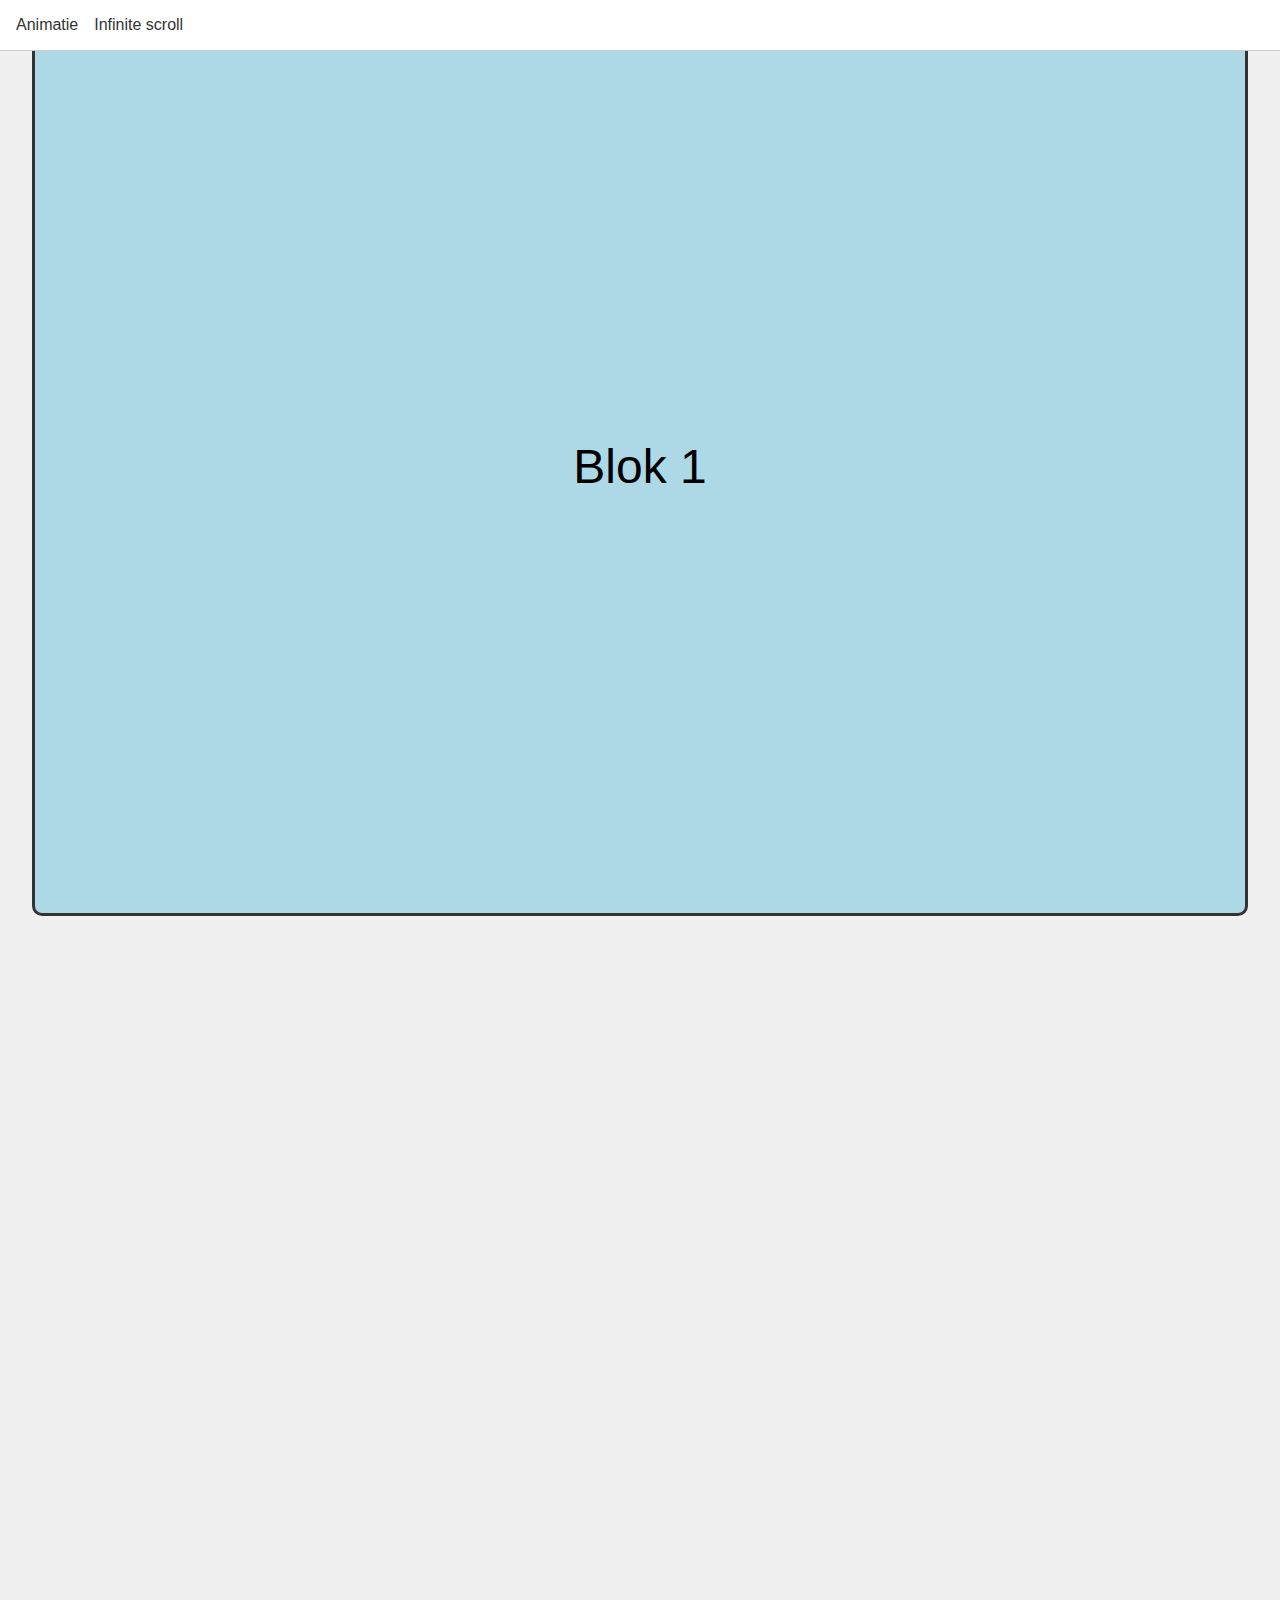
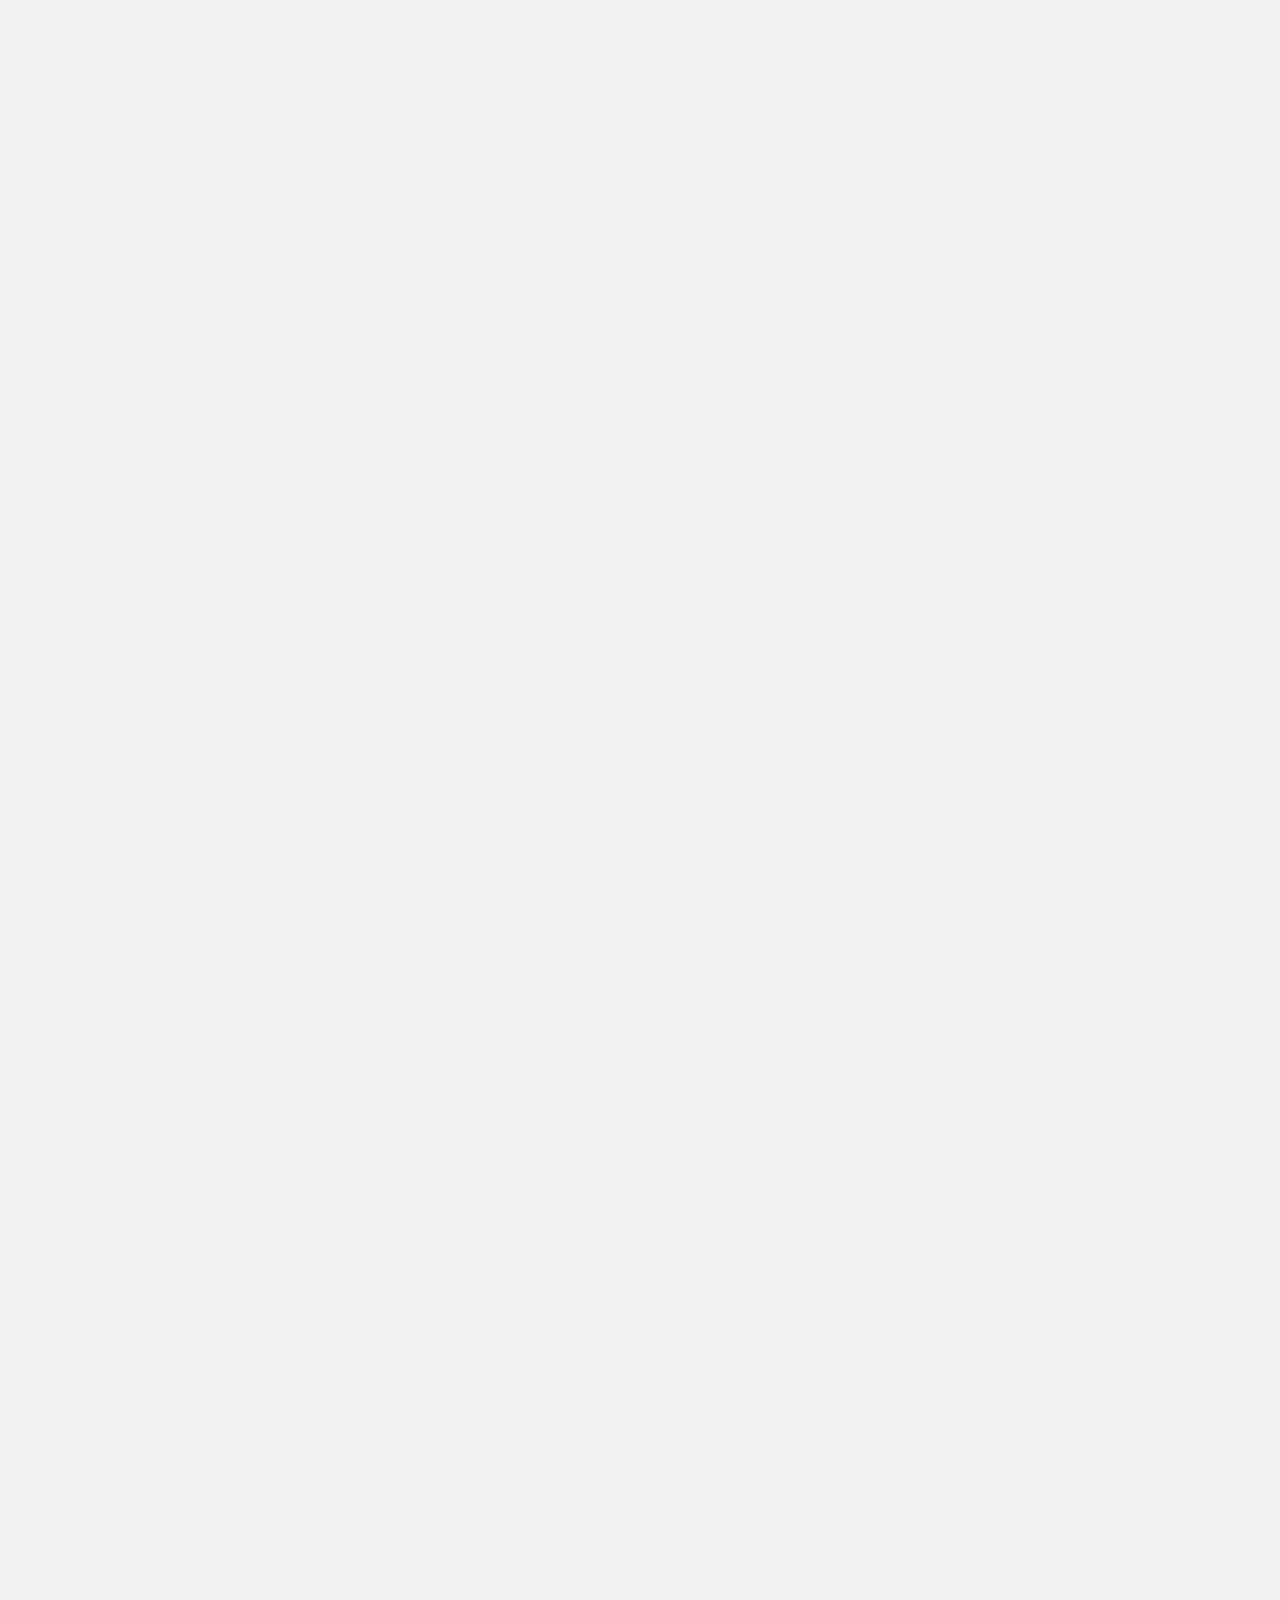
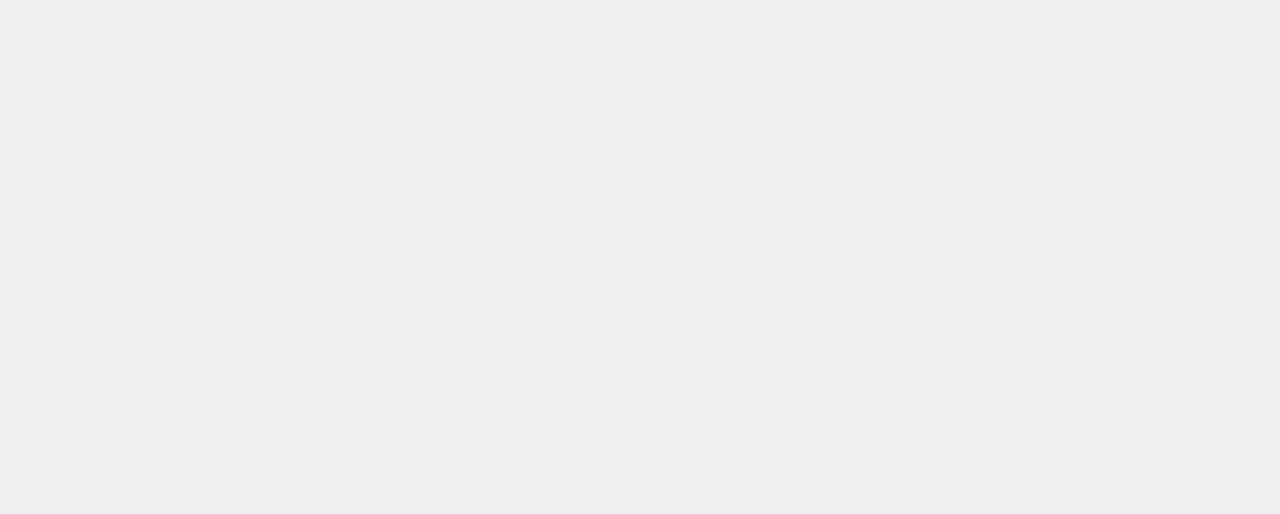
<file: opdrachten/opdracht2/opdracht1.html>
<!DOCTYPE html>
<html lang="nl">
<head>
  <meta charset="UTF-8" />
  <meta name="viewport" content="width=device-width, initial-scale=1.0" />
  <title>Intersection Observer Opdracht 1</title>
  <link rel="stylesheet" href="./css/style.css" />
 <script src="./js/main.js" defer></script>
</head>
<body>

  <nav>
    <a href="opdracht1.html">Animatie</a>
    <a href="opdracht2.html">Infinite scroll</a>
  </nav>

  <section class="hidden">Blok 1</section>
  <section class="hidden">Blok 2</section>
  <section class="hidden">Blok 3</section>
  <section class="hidden">Blok 4</section>


</body>
</html>
</file>
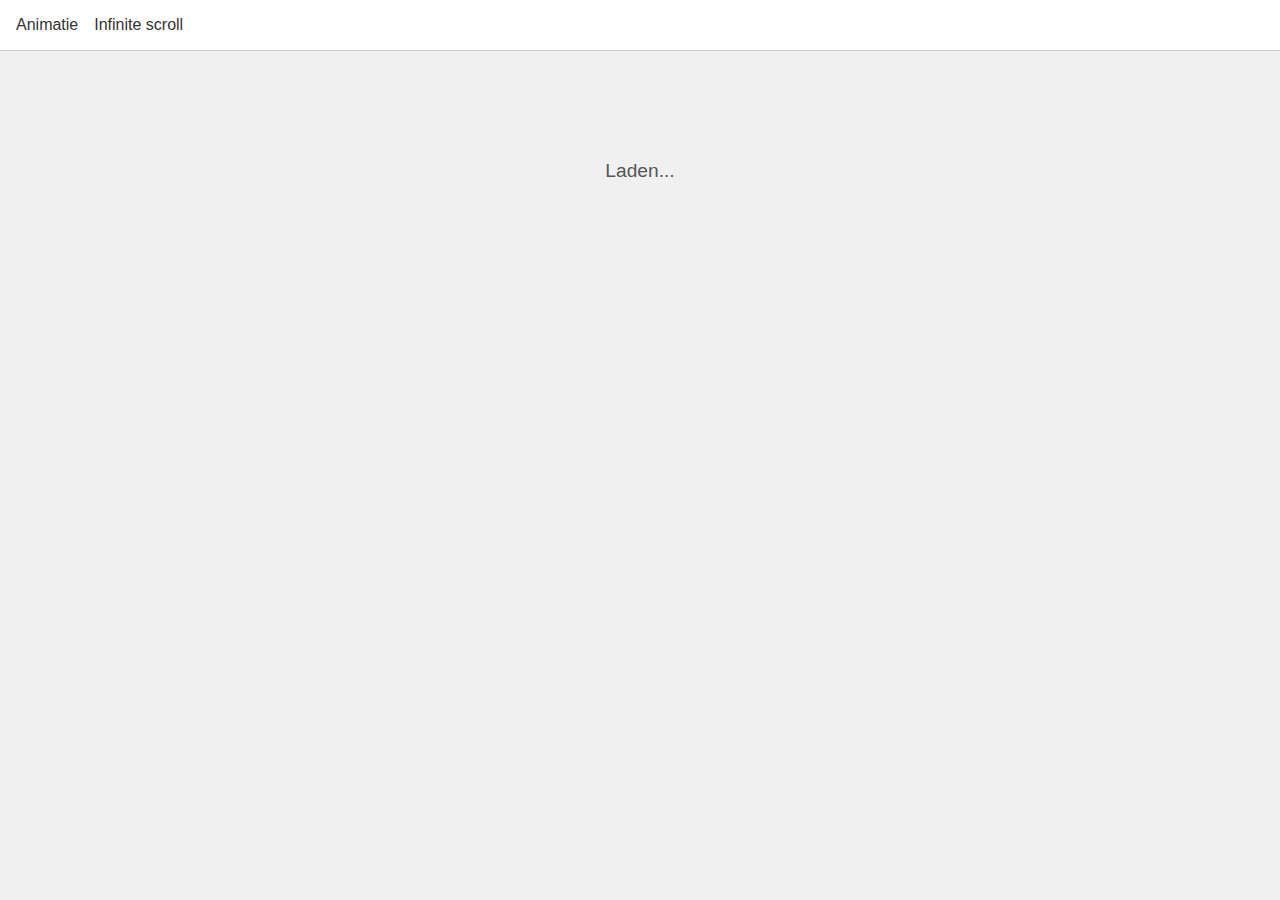
<file: opdrachten/opdracht2/opdracht2.html>
<!DOCTYPE html>
<html lang="nl">
<head>
  <meta charset="UTF-8" />
  <meta name="viewport" content="width=device-width, initial-scale=1" />
  <title>Opdracht 2 - Infinite Scroll</title>
  <link rel="stylesheet" href="./css/style.css" />
  <script src="./js/main2.js" defer></script>
</head>
<body>
  <nav>
    <a href="opdracht1.html">Animatie</a>
    <a href="opdracht2.html">Infinite scroll</a>
  </nav>

  <main id="gallery"></main>
  <div id="loader">Laden...</div>


</body>
</html>
</file>
<file: opdrachten/opdracht2/css/style.css>
* {
  margin: 0;
  padding: 0;
  box-sizing: border-box;
}
body {
  font-family: Arial, sans-serif;
  background-color: #f0f0f0;
}

a {
  text-decoration: none;
  color: #333;
}

nav {
  position: fixed;
  top: 0;
  left: 0;
  width: 100%;
  background-color: white;
  padding: 1rem;
  display: flex;
  gap: 1rem;
  border-bottom: 1px solid #ccc;
  z-index: 1000;
}

section {
  min-height: 100vh;
  display: flex;
  justify-content: center;
  align-items: center;
  font-size: 3rem;
  background-color: #eee;
  opacity: 0;
  transform: translateY(50px);
  transition: opacity 1s ease, transform 1s ease, background-color 1s ease;
  border: 3px solid #333;
  margin: 1rem 2rem;
  border-radius: 10px;
}
section:nth-child(even) {
  background-color: #ddd;
}
section.show {
  opacity: 1;
  transform: translateY(0);
  background-color: lightblue;
}

#gallery {
  display: grid;
  grid-template-columns: repeat(auto-fill, minmax(300px, 1fr));
  gap: 1rem;
  padding: 7rem 1rem 2rem;
}
#gallery img {
  width: 100%;
  height: auto;
  border-radius: 8px;
  box-shadow: 0 4px 6px rgba(0, 0, 0, 0.1);
  transition: transform 0.3s ease;
}
#gallery img:hover {
  transform: scale(1.05);
}
#loader {
  text-align: center;
  padding: 1rem;
  font-size: 1.2rem;
  color: #555;
}
</file>
